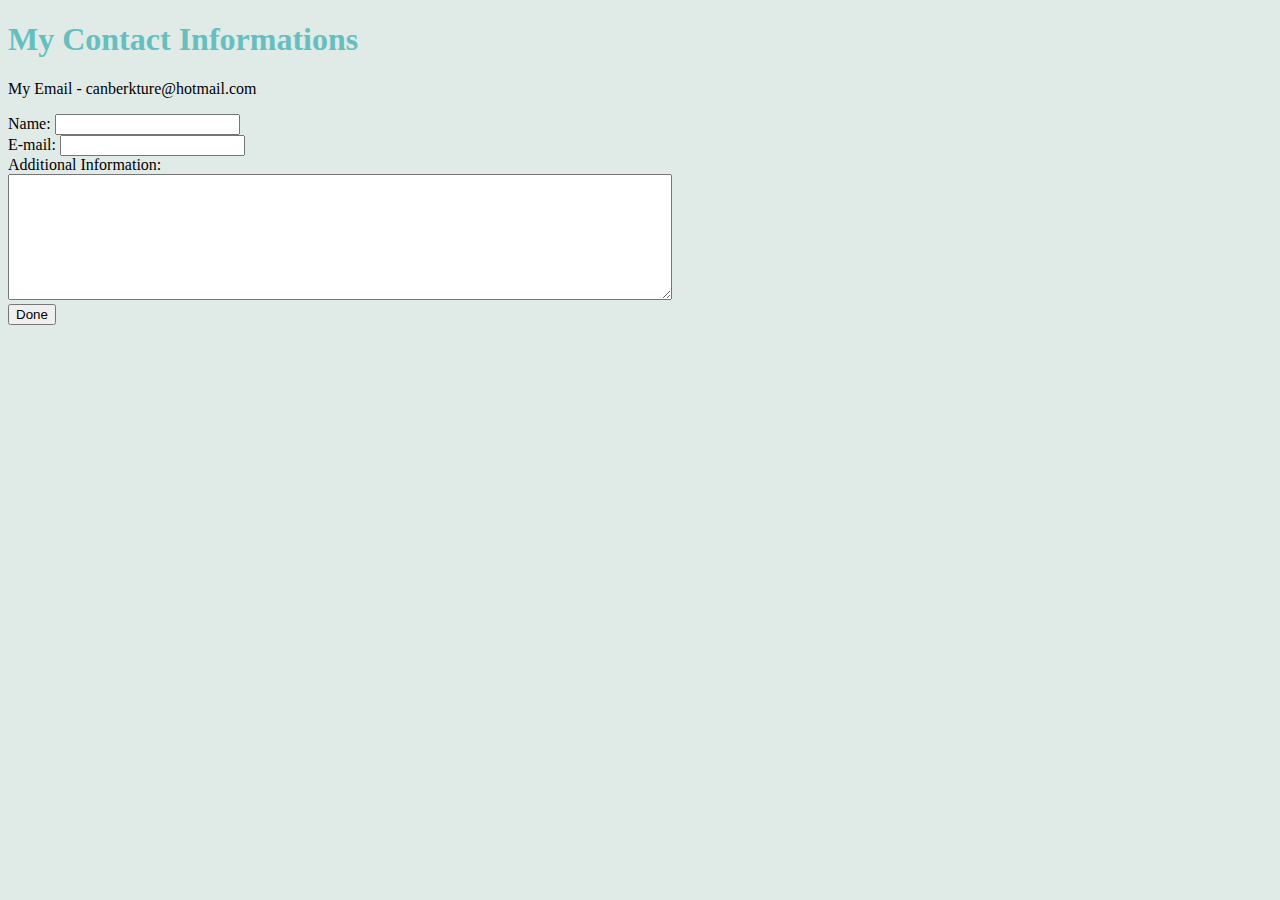
<file: Contact.html>
<!DOCTYPE html>
<html lang="en" dir="ltr">
   <head>
      <meta charset="utf-8">
      <title></title>
    <link rel="stylesheet" href="CSS/Styles.css">
   </head>
   <body>
      <h1>My Contact Informations</h1>
      <p>My Email - canberkture@hotmail.com</p>

      <form action = "mailto:canberkture@hotmail.com" method="post" enctype="text/plain">
        <label>Name:</label>
        <input type="text" name="Name" value=""><br>
        <label>E-mail:</label>
        <input type="email" name="E-Mail" value=""><br>
        <label>Additional Information:</label><br>
        <textarea name="Message" rows="8" cols="80"></textarea><br>
        <input type="submit" name="Submit" value="Done" >
      </form>
   </body>
</html>
</file>
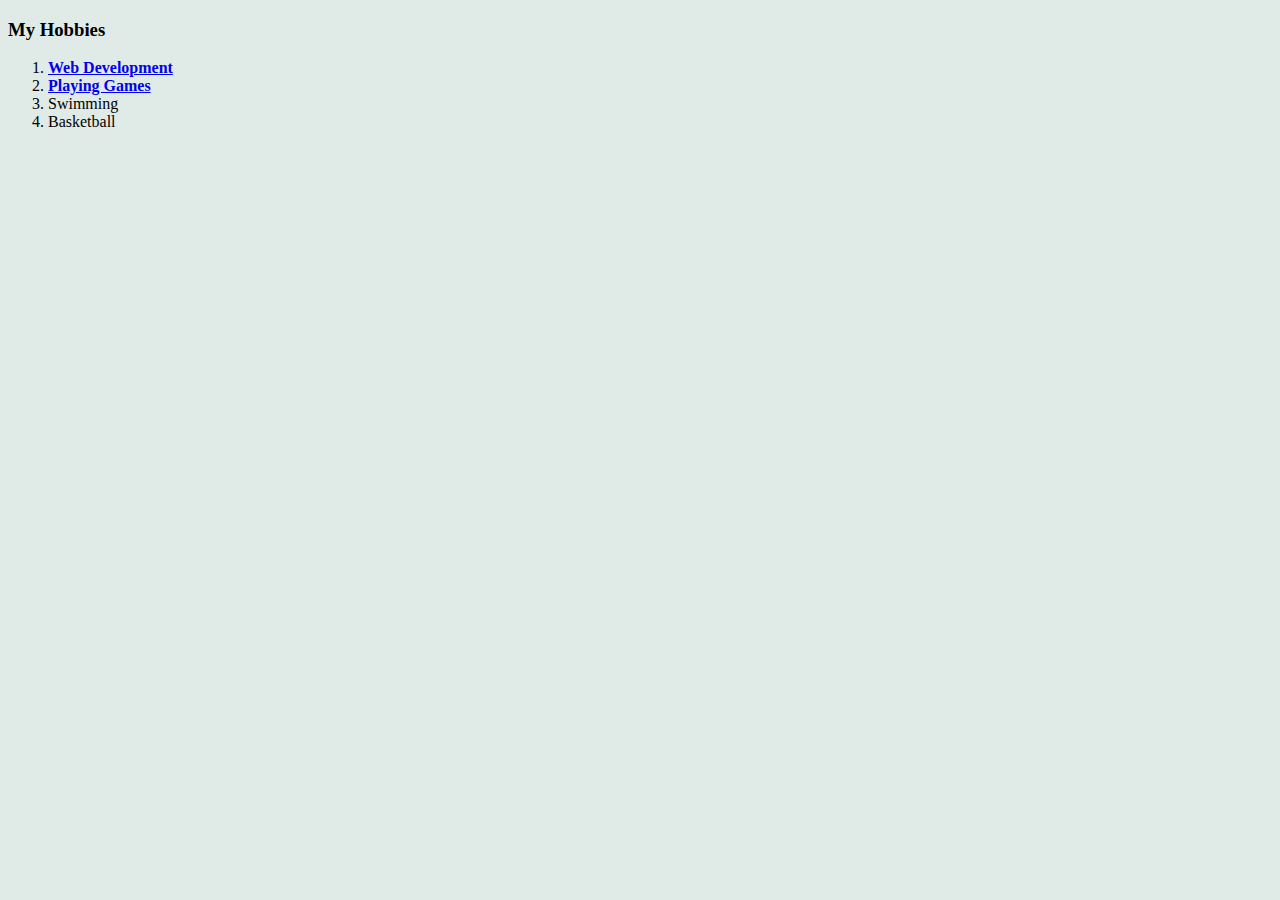
<file: Hobies.html>
<!DOCTYPE html>
<html lang="en" dir="ltr">
   <head>
      <meta charset="utf-8">
      <title></title>
      <style>
        body{
          background-color: rgb(224, 235, 232);
        }
        hr{
          border-style:none;
          border-top-style: dotted;
          border-color: Lightgrey;
          border-width: 4px;
          width: 4%;
        }
        img{
          height:200px;
        }
      </style>
   </head>
   <body>
      <h3><strong>My Hobbies</strong></h3>
      <ol>
         <li><strong><a href="https://lenla.wordpress.com/" target="_blank">Web Development</a></strong></li>
         <li><strong><a href="https://www.dotabuff.com/players/337167560" target="_blank">Playing Games</a></strong></li>
         <li>Swimming</li>
         <li>Basketball</li>
      </ol>
   </body>
</html>
</file>
<file: CSS/Styles.css>
body{
  background-color: rgb(224, 235, 232);
}
hr{
  border-style:none;
  border-top-style: dotted;
  border-color: Lightgrey;
  border-width: 4px;
  width: 4%;
}
img{
  height:200px;
}
h1,h2,h3{
  color: #66BFBF;
}
</file>
